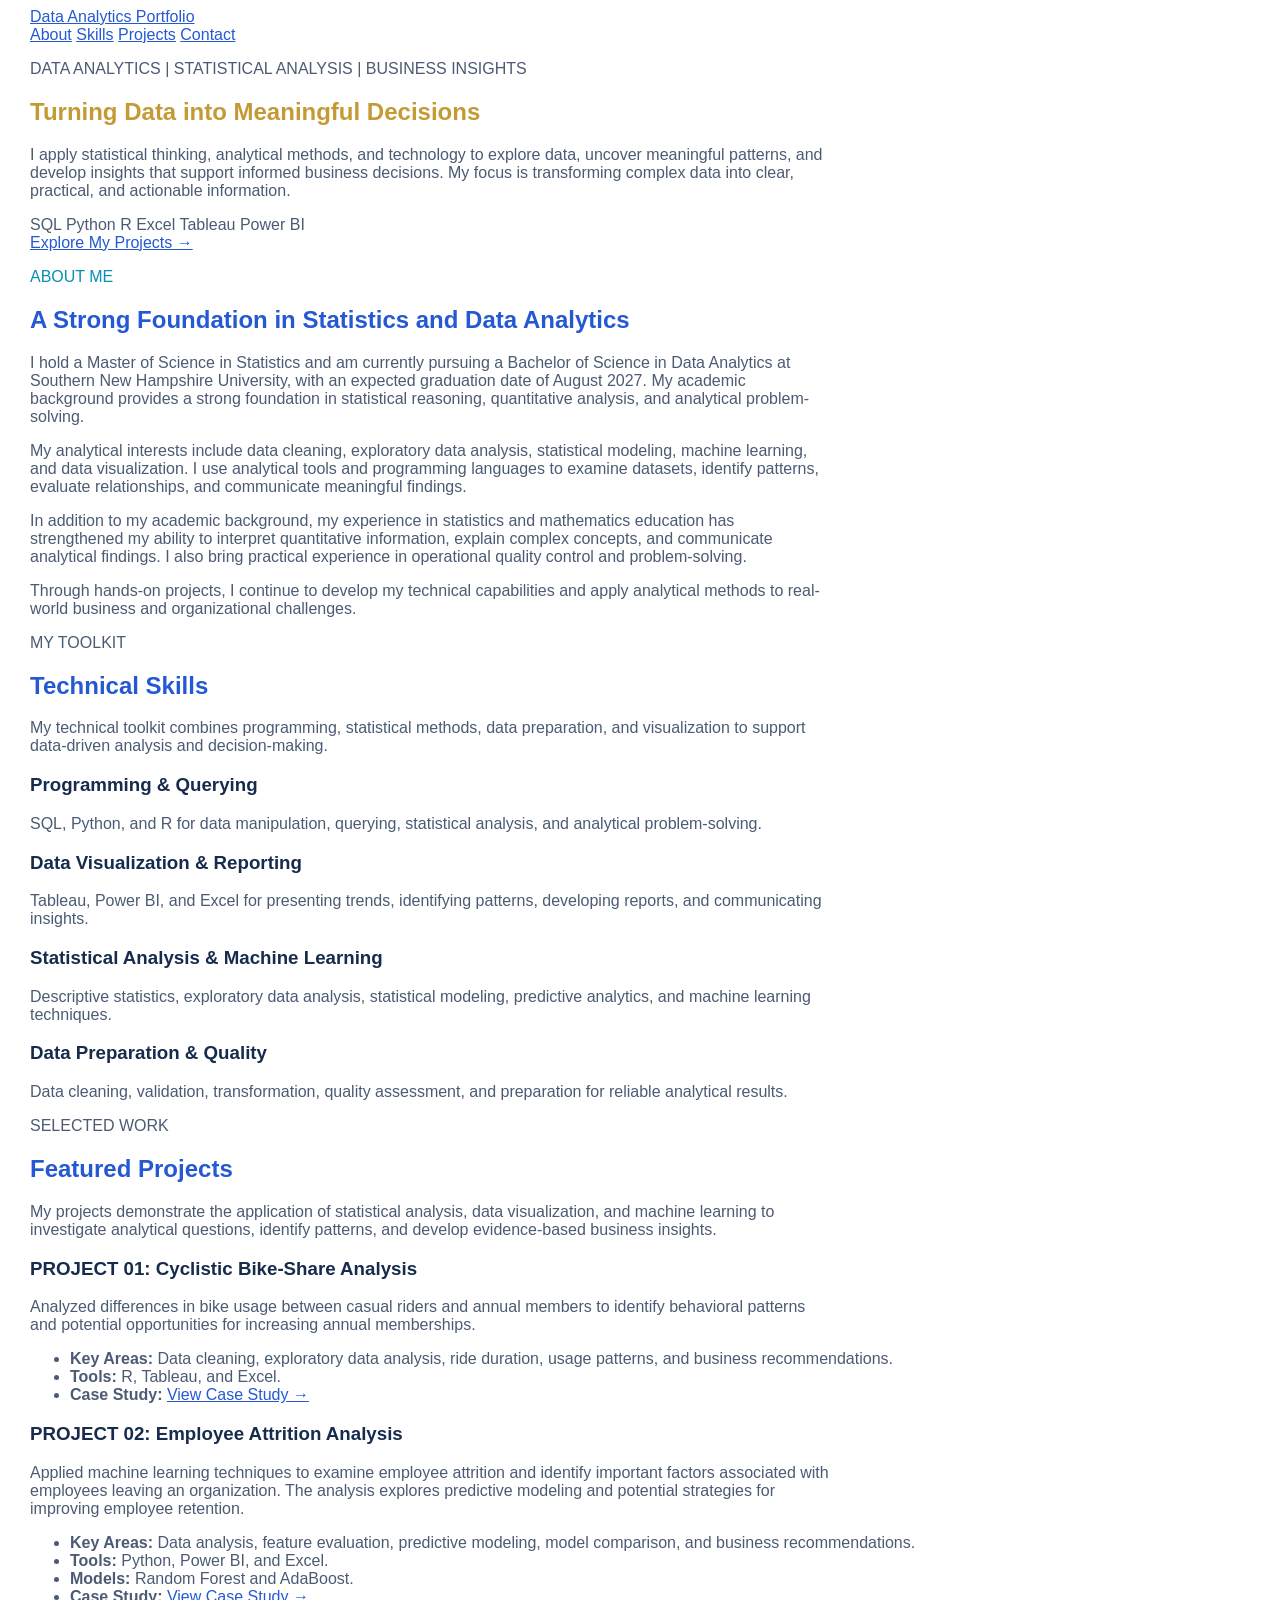
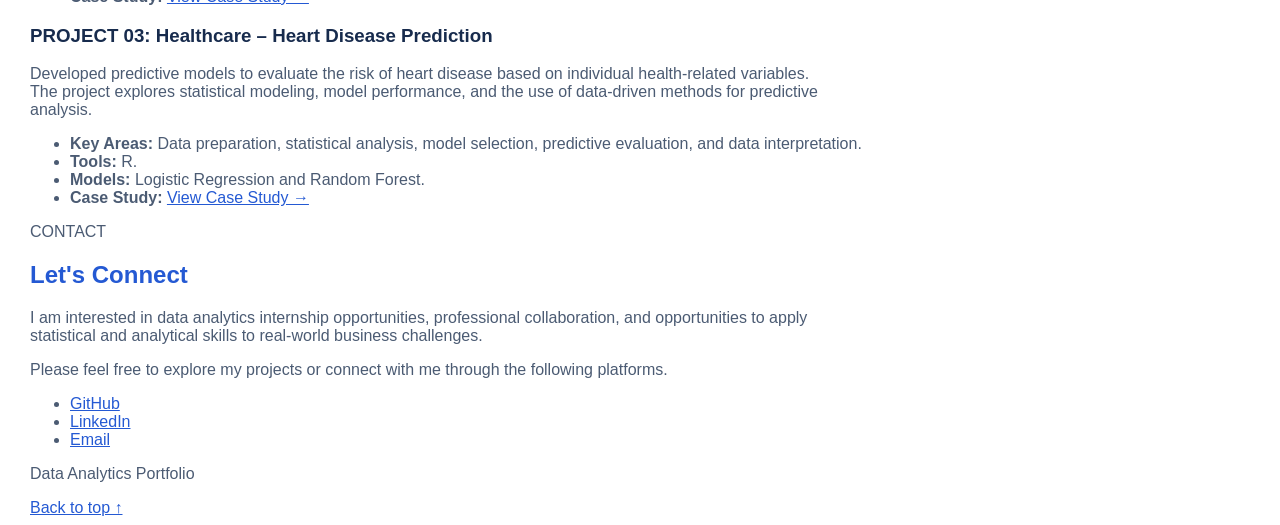
<file: index.html>
<!DOCTYPE html>
<html lang="en">

<head>
    <meta charset="UTF-8">
    <meta name="viewport" content="width=device-width, initial-scale=1.0">

    <meta name="description"
          content="Explore data analytics projects, statistical analysis, machine learning, data visualization, and business insights.">

    <meta name="author" content="Data Analytics Portfolio">

    <title>Data Analytics Portfolio | Statistical Analysis & Business Insights</title>

    <link rel="stylesheet" href="styles.css">
</head>

<body id="top">

    <!-- Navigation -->
    <header class="site-header">
        <nav class="project-nav" aria-label="Main navigation">

            <a href="index.html" class="brand">
                Data Analytics Portfolio
            </a>

            <div class="nav-links">
                <a href="#about">About</a>
                <a href="#skills">Skills</a>
                <a href="#projects">Projects</a>
                <a href="#contact">Contact</a>
            </div>

        </nav>
    </header>

    <main>

        <!-- Hero Section -->
        <section class="hero">

            <p class="eyebrow">
                DATA ANALYTICS | STATISTICAL ANALYSIS | BUSINESS INSIGHTS
            </p>

            <h1>
                Turning Data into Meaningful Decisions
            </h1>

            <p class="hero-description">
                I apply statistical thinking, analytical methods, and
                technology to explore data, uncover meaningful patterns,
                and develop insights that support informed business decisions.
                My focus is transforming complex data into clear,
                practical, and actionable information.
            </p>

            <div class="project-tags">
                <span>SQL</span>
                <span>Python</span>
                <span>R</span>
                <span>Excel</span>
                <span>Tableau</span>
                <span>Power BI</span>
            </div>

            <a href="#projects" class="primary-link">
                Explore My Projects →
            </a>

        </section>


        <!-- About Section -->
        <section id="about" class="content-section">

            <p class="eyebrow" style="color:#0891B2;">
                ABOUT ME
            </p>

            <h2>
                A Strong Foundation in Statistics and Data Analytics
            </h2>

            <p>
                I hold a Master of Science in Statistics and am currently
                pursuing a Bachelor of Science in Data Analytics at
                Southern New Hampshire University, with an expected
                graduation date of August 2027. My academic background
                provides a strong foundation in statistical reasoning,
                quantitative analysis, and analytical problem-solving.
            </p>

            <p>
                My analytical interests include data cleaning,
                exploratory data analysis, statistical modeling,
                machine learning, and data visualization. I use
                analytical tools and programming languages to examine
                datasets, identify patterns, evaluate relationships,
                and communicate meaningful findings.
            </p>

            <p>
                In addition to my academic background, my experience
                in statistics and mathematics education has strengthened
                my ability to interpret quantitative information,
                explain complex concepts, and communicate analytical
                findings. I also bring practical experience in
                operational quality control and problem-solving.
            </p>

            <p>
                Through hands-on projects, I continue to develop my
                technical capabilities and apply analytical methods
                to real-world business and organizational challenges.
            </p>

        </section>


        <!-- Skills Section -->
        <section id="skills" class="content-section">

            <p class="eyebrow">
                MY TOOLKIT
            </p>

            <h2>
                Technical Skills
            </h2>

            <p>
                My technical toolkit combines programming, statistical
                methods, data preparation, and visualization to support
                data-driven analysis and decision-making.
            </p>

            <div class="insight-grid">

                <article class="insight-card">

                    <h3>Programming & Querying</h3>

                    <p>
                        SQL, Python, and R for data manipulation,
                        querying, statistical analysis, and
                        analytical problem-solving.
                    </p>

                </article>


                <article class="insight-card">

                    <h3>Data Visualization & Reporting</h3>

                    <p>
                        Tableau, Power BI, and Excel for presenting
                        trends, identifying patterns, developing
                        reports, and communicating insights.
                    </p>

                </article>


                <article class="insight-card">

                    <h3>Statistical Analysis & Machine Learning</h3>

                    <p>
                        Descriptive statistics, exploratory data
                        analysis, statistical modeling, predictive
                        analytics, and machine learning techniques.
                    </p>

                </article>


                <article class="insight-card">

                    <h3>Data Preparation & Quality</h3>

                    <p>
                        Data cleaning, validation, transformation,
                        quality assessment, and preparation for
                        reliable analytical results.
                    </p>

                </article>

            </div>

        </section>


        <!-- Projects Section -->
        <section id="projects" class="content-section">

            <p class="eyebrow">
                SELECTED WORK
            </p>

            <h2>
                Featured Projects
            </h2>

            <p>
                My projects demonstrate the application of statistical
                analysis, data visualization, and machine learning
                to investigate analytical questions, identify patterns,
                and develop evidence-based business insights.
            </p>


            <div class="insight-grid">

                <!-- Project 01 -->
                <article class="stage-card">

                    <h3>
                        PROJECT 01: Cyclistic Bike-Share Analysis
                    </h3>

                    <p>
                        Analyzed differences in bike usage between
                        casual riders and annual members to identify
                        behavioral patterns and potential opportunities
                        for increasing annual memberships.
                    </p>

                    <ul>

                        <li>
                            <strong>Key Areas:</strong>
                            Data cleaning, exploratory data analysis,
                            ride duration, usage patterns, and
                            business recommendations.
                        </li>

                        <li>
                            <strong>Tools:</strong>
                            R, Tableau, and Excel.
                        </li>

                        <li>
                            <strong>Case Study:</strong>
                            <a href="./Project-bikeshare/index.html">
                                View Case Study →
                            </a>
                        </li>

                    </ul>

                </article>


                <!-- Project 02 -->
                <article class="stage-card">

                    <h3>
                        PROJECT 02: Employee Attrition Analysis
                    </h3>

                    <p>
                        Applied machine learning techniques to examine
                        employee attrition and identify important
                        factors associated with employees leaving
                        an organization. The analysis explores
                        predictive modeling and potential strategies
                        for improving employee retention.
                    </p>

                    <ul>

                        <li>
                            <strong>Key Areas:</strong>
                            Data analysis, feature evaluation,
                            predictive modeling, model comparison,
                            and business recommendations.
                        </li>

                        <li>
                            <strong>Tools:</strong>
                            Python, Power BI, and Excel.
                        </li>

                        <li>
                            <strong>Models:</strong>
                            Random Forest and AdaBoost.
                        </li>

                        <li>
                            <strong>Case Study:</strong>
                            <a href="./Project-management/index.html">
                                View Case Study →
                            </a>
                        </li>

                    </ul>

                </article>


                <!-- Project 03 -->
                <article class="stage-card">

                    <h3>
                        PROJECT 03: Healthcare – Heart Disease Prediction
                    </h3>

                    <p>
                        Developed predictive models to evaluate the
                        risk of heart disease based on individual
                        health-related variables. The project explores
                        statistical modeling, model performance,
                        and the use of data-driven methods for
                        predictive analysis.
                    </p>

                    <ul>

                        <li>
                            <strong>Key Areas:</strong>
                            Data preparation, statistical analysis,
                            model selection, predictive evaluation,
                            and data interpretation.
                        </li>

                        <li>
                            <strong>Tools:</strong>
                            R.
                        </li>

                        <li>
                            <strong>Models:</strong>
                            Logistic Regression and Random Forest.
                        </li>

                        <li>
                            <strong>Case Study:</strong>
                            <a href="./Project-Healthcare/index.html">
                                View Case Study →
                            </a>
                        </li>

                    </ul>

                </article>

            </div>

        </section>


        <!-- Contact Section -->
        <section id="contact" class="content-section">

            <p class="eyebrow">
                CONTACT
            </p>

            <h2>
                Let's Connect
            </h2>

            <p>
                I am interested in data analytics internship
                opportunities, professional collaboration, and
                opportunities to apply statistical and analytical
                skills to real-world business challenges.
            </p>

            <p>
                Please feel free to explore my projects or connect
                with me through the following platforms.
            </p>

            <div class="project-tags">

                <ul>

                    <li>
                        <a href="https://github.com/touhu11/Project-Portfolio"
                           target="_blank"
                           rel="noopener noreferrer">
                            GitHub
                        </a>
                    </li>

                    <li>
                        <a href="https://www.linkedin.com/in/touchhun/"
                           target="_blank"
                           rel="noopener noreferrer">
                            LinkedIn
                        </a>
                    </li>

                    <li>
                        <a href="mailto:huntouch@yahoo.com">
                            Email
                        </a>
                    </li>

                </ul>

            </div>

        </section>

    </main>


    <!-- Footer -->
    <footer class="site-footer">

        <p>
            Data Analytics Portfolio
        </p>

        <a href="#top">
            Back to top ↑
        </a>

    </footer>

</body>
</html>
</file>
<file: styles.css>
:root {
    --background: #FFFFFF;
    --surface: #F5F8FF;
    --surface-hover: #EAF1FF;

    --text: #172B4D;
    --text-secondary: #4B5B73;

    --accent: #2459D3;
    --accent-hover: #1947B5;

    --border: #DFE7F3;

    --shadow: 0 8px 28px rgba(23, 43, 77, 0.07);
    --shadow-hover: 0 16px 36px rgba(23, 43, 77, 0.13);

    --radius: 16px;
    --content-width: 1080px;
}

body {
    font-family: Arial, Helvetica, sans-serif;
    color: #4B5B73;
    background-color: #FFFFFF;
    margin-left: 30px;
    margin-right:30px;
    width: auto;
}
/* Main page title */
h1 {
    color: #C49A35;
}

/* Section titles */
h2 {
    color: #2459D3;
}

/* Subheadings */
h3, h4 {
    color: #172B4D;
}

/* Paragraphs */
p {
    color: #4B5B73;
    width: 800px;
}

img {
    width: 800px;
}
/* Links */
a {
    color: #2459D3;
}
a:hover {
    color: #1947B5;
}
table {
            border-collapse: collapse;
            font-family: Arial, sans-serif;
            width: 100%;
            max-width: 1000px;
            margin-left: 0;
            margin-right: auto;
            color: #0c6fa1;
        }

        th, td {
            padding: 8px 12px;
            text-align: center;
        }
        thead th {
            font-weight: normal;
        }
        .border-top {
            border-top: 2px solid #0c6fa1;
        }
        .border-bottom {
            border-bottom: 2px solid #0c6fa1;
        }
        .border-header-sub {
            border-top: 1px solid #0c6fa1;
        }
        .text-left {
            text-align: left;
        }
        .bold {
            font-weight: bold;
        }
        tbody tr td {
            color: #5599cc;
        }
        tbody tr td:first-child, tbody tr td:nth-child(2) {
            color: #0c6fa1;
        }
        .average-row td {
            color: #0c6fa1;
            font-weight: bold;
            border-top: 1px solid #0c6fa1;
        }
    

    /* Modern, clean style matching academic journal formats */
        .academic-table {
            width: 100%;
            max-width: 600px;
            border-collapse: collapse;
            font-family: -apple-system, BlinkMacSystemFont, "Segoe UI", Roboto, Helvetica, Arial, sans-serif;
            margin: 20px 0;
            color: #005699; /* Matching the blue tone from the image */
        }

        /* Top thick border */
        .academic-table thead {
            border-top: 2px solid #005699;
             border-bottom: 1px solid #005699;
        }

        /* Bottom border of the header zone */
        .academic-table tr.header-bottom-border {
            border-bottom: 1px solid #005699;
        }

        /* Bottom thick border of the entire table */
        .academic-table tbody {
            border-bottom: 2px solid #005699;
        }

        /* Header cell styling */
        .academic-table th {
            font-weight: bold;
            text-align: left;
            padding: 6px 12px;
            vertical-align: bottom;
        }

        /* Specific header alignment */
        .academic-table th.center-header {
            text-align: center;
        }

        /* Sub-border under the nested "Test" header */
        .academic-table th.sub-nested-header {
            border-bottom: 1px solid #005699;
            text-align: left;
            padding-bottom: 2px;
        }

        /* Data cell styling */
        .academic-table td {
            padding: 6px 12px;
            text-align: left;
            font-weight: normal;
        }

        /* Style for the row labels to make them stand out slightly */
        .academic-table td.row-label {
            font-weight: bold;
        }
</file>
